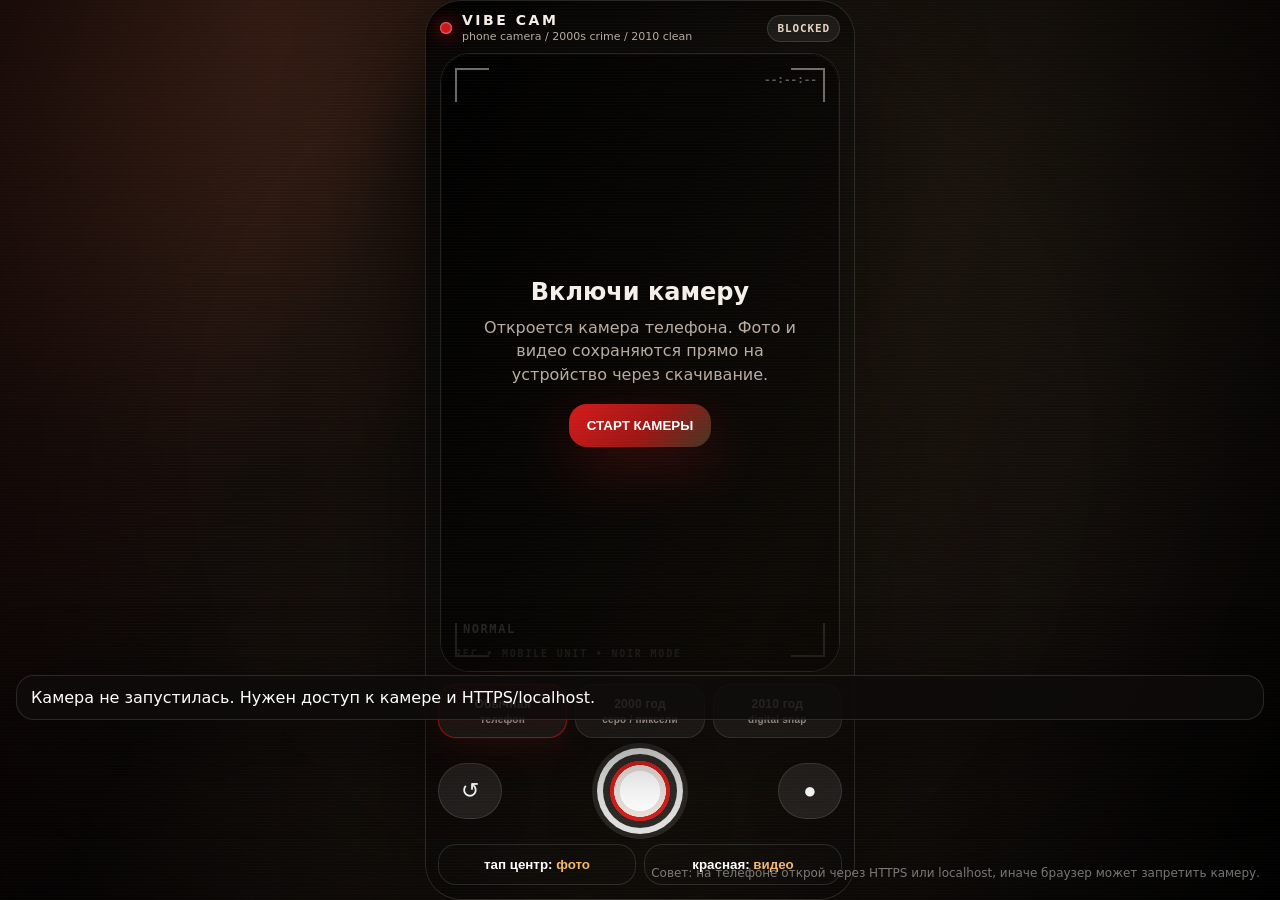
<file: index (1).html>
<!doctype html>
<html lang="ru">
<head>
  <meta charset="utf-8" />
  <meta name="viewport" content="width=device-width, initial-scale=1, viewport-fit=cover" />
  <title>Vibe Phone Camera</title>
  <style>
    :root{
      --bg:#080706; --panel:rgba(18,16,14,.74); --panel2:rgba(255,255,255,.075);
      --text:#f6eee8; --muted:#b6aaa1; --red:#d11718; --amber:#f2b56b; --line:rgba(255,255,255,.12);
      --shadow: 0 24px 80px rgba(0,0,0,.55);
    }
    *{box-sizing:border-box;-webkit-tap-highlight-color:transparent}
    html,body{height:100%;margin:0;background:radial-gradient(circle at 20% 0%,#372015 0,#120c09 35%,#030303 100%);color:var(--text);font-family:Inter,ui-sans-serif,system-ui,-apple-system,Segoe UI,Roboto,Arial,sans-serif;overflow:hidden}
    body:before{content:"";position:fixed;inset:0;pointer-events:none;background:linear-gradient(115deg,rgba(209,23,24,.13),transparent 28%,rgba(242,181,107,.08) 62%,transparent),repeating-linear-gradient(0deg,rgba(255,255,255,.025) 0 1px,transparent 1px 3px);mix-blend-mode:screen;opacity:.68;z-index:8}
    body:after{content:"";position:fixed;inset:-10%;pointer-events:none;background:radial-gradient(circle,transparent 48%,rgba(0,0,0,.78) 100%);z-index:9}
    .app{position:relative;height:100%;width:100%;display:grid;grid-template-rows:auto 1fr auto;z-index:1}
    header{display:flex;align-items:center;justify-content:space-between;gap:12px;padding:calc(12px + env(safe-area-inset-top)) 14px 10px;background:linear-gradient(180deg,rgba(0,0,0,.62),transparent);z-index:10}
    .brand{display:flex;align-items:center;gap:10px;min-width:0}.dot{width:12px;height:12px;border-radius:50%;background:var(--red);box-shadow:0 0 18px var(--red),0 0 2px #fff inset}.brand h1{font-size:14px;line-height:1;margin:0;letter-spacing:.18em;text-transform:uppercase;white-space:nowrap}.brand p{font-size:11px;color:var(--muted);margin:3px 0 0;white-space:nowrap;overflow:hidden;text-overflow:ellipsis}
    .status{font:700 11px/1 ui-monospace,SFMono-Regular,Menlo,monospace;color:#ffddd8;border:1px solid rgba(209,23,24,.45);background:rgba(209,23,24,.14);padding:7px 9px;border-radius:999px;letter-spacing:.08em;white-space:nowrap}.status.idle{color:#e6d3c4;border-color:var(--line);background:rgba(255,255,255,.07)}
    .stage{position:relative;margin:0 12px;border:1px solid var(--line);border-radius:30px;overflow:hidden;background:#000;box-shadow:var(--shadow);isolation:isolate}.stage:before{content:"";position:absolute;inset:0;border-radius:30px;box-shadow:inset 0 0 0 1px rgba(255,255,255,.07),inset 0 0 80px rgba(0,0,0,.48);z-index:5;pointer-events:none}.stage:after{content:"REC  •  MOBILE UNIT  •  NOIR MODE";position:absolute;left:14px;right:14px;bottom:12px;z-index:6;font:700 10px/1 ui-monospace,SFMono-Regular,Menlo,monospace;letter-spacing:.18em;color:rgba(255,255,255,.72);text-shadow:0 2px 8px #000;pointer-events:none}
    video,canvas{position:absolute;inset:0;width:100%;height:100%;object-fit:cover;transform:scaleX(var(--mirror,1));background:#000}.hidden{opacity:0;pointer-events:none}.show{opacity:1}.flash{position:absolute;inset:0;background:#fff;opacity:0;pointer-events:none;z-index:20}.flash.on{animation:flash .36s ease}@keyframes flash{0%{opacity:0}18%{opacity:.92}100%{opacity:0}}
    .frameHud{position:absolute;inset:14px;pointer-events:none;z-index:7}.corner{position:absolute;width:34px;height:34px;border-color:rgba(255,255,255,.65)}.tl{top:0;left:0;border-top:2px solid;border-left:2px solid}.tr{top:0;right:0;border-top:2px solid;border-right:2px solid}.bl{bottom:0;left:0;border-bottom:2px solid;border-left:2px solid}.br{bottom:0;right:0;border-bottom:2px solid;border-right:2px solid}.date{position:absolute;top:6px;right:8px;font:700 11px/1 ui-monospace,SFMono-Regular,Menlo,monospace;color:rgba(255,255,255,.78);text-shadow:0 2px 8px #000}.modeText{position:absolute;left:8px;bottom:22px;font:800 12px/1 ui-monospace,SFMono-Regular,Menlo,monospace;color:#fff;text-shadow:0 2px 8px #000;letter-spacing:.13em}
    .controls{z-index:11;padding:12px 12px calc(14px + env(safe-area-inset-bottom));display:grid;gap:10px;background:linear-gradient(0deg,rgba(0,0,0,.76),transparent)}.modes{display:grid;grid-template-columns:repeat(3,1fr);gap:8px}.mode{border:1px solid var(--line);background:var(--panel2);color:var(--text);border-radius:18px;padding:10px 8px;min-height:54px;font-weight:800;font-size:12px;letter-spacing:.02em;backdrop-filter:blur(16px)}.mode small{display:block;font-weight:600;color:var(--muted);font-size:10px;margin-top:3px}.mode.active{border-color:rgba(209,23,24,.78);background:linear-gradient(180deg,rgba(209,23,24,.28),rgba(255,255,255,.08));box-shadow:0 0 0 1px rgba(209,23,24,.1),0 10px 35px rgba(209,23,24,.14)}
    .actions{display:grid;grid-template-columns:64px 1fr 64px;align-items:center;gap:12px}.round{height:56px;border-radius:999px;border:1px solid var(--line);background:rgba(255,255,255,.09);color:#fff;font-size:22px;box-shadow:0 10px 30px rgba(0,0,0,.26);backdrop-filter:blur(16px)}.shutter{width:86px;height:86px;border-radius:50%;border:6px solid rgba(255,255,255,.86);justify-self:center;background:radial-gradient(circle,#fff 0 38%,#e9e0db 39% 49%,#d11718 50% 57%,rgba(255,255,255,.12) 58%);box-shadow:0 0 0 5px rgba(255,255,255,.1),0 18px 50px rgba(0,0,0,.48)}.shutter.recording{animation:pulse 1s infinite;background:radial-gradient(circle,#d11718 0 42%,#380806 43% 53%,rgba(255,255,255,.15) 54%)}@keyframes pulse{50%{transform:scale(.94);box-shadow:0 0 0 10px rgba(209,23,24,.12),0 18px 50px rgba(0,0,0,.48)}}
    .subactions{display:grid;grid-template-columns:1fr 1fr;gap:8px}.pill{border:1px solid var(--line);background:rgba(10,10,10,.35);color:#fff;padding:12px 12px;border-radius:18px;font-weight:800;backdrop-filter:blur(16px)}.pill span{color:var(--amber)}
    .toast{position:fixed;left:16px;right:16px;bottom:calc(180px + env(safe-area-inset-bottom));z-index:30;background:rgba(14,12,10,.9);border:1px solid var(--line);border-radius:18px;padding:12px 14px;color:#fff;box-shadow:var(--shadow);transform:translateY(20px);opacity:0;transition:.25s}.toast.show{transform:translateY(0);opacity:1}.permission{position:absolute;inset:0;display:grid;place-items:center;padding:26px;text-align:center;background:linear-gradient(180deg,rgba(0,0,0,.55),rgba(0,0,0,.9));z-index:12}.permission h2{margin:0 0 10px;font-size:24px}.permission p{margin:0 0 18px;color:var(--muted);line-height:1.45}.permission button{border:0;border-radius:18px;padding:14px 18px;font-weight:900;color:white;background:linear-gradient(135deg,#d11718,#9b1010 55%,#3a3120);box-shadow:0 18px 55px rgba(209,23,24,.24)}
    .desktopHint{display:none}@media (min-width:760px){body{display:grid;place-items:center}.app{max-width:430px;max-height:920px;border-radius:36px;overflow:hidden;border:1px solid var(--line);box-shadow:0 40px 120px #000;background:#080706}.desktopHint{display:block;position:fixed;right:20px;bottom:20px;color:rgba(255,255,255,.45);font-size:12px;z-index:20}.stage{margin:0 14px}}
  </style>
</head>
<body>
  <main class="app">
    <header>
      <div class="brand"><div class="dot"></div><div><h1>Vibe Cam</h1><p>phone camera / 2000s crime / 2010 clean</p></div></div>
      <div id="status" class="status idle">READY</div>
    </header>

    <section class="stage" id="stage">
      <video id="video" playsinline autoplay muted></video>
      <canvas id="canvas" class="show"></canvas>
      <div class="flash" id="flash"></div>
      <div class="frameHud">
        <div class="corner tl"></div><div class="corner tr"></div><div class="corner bl"></div><div class="corner br"></div>
        <div class="date" id="dateHud">--:--:--</div>
        <div class="modeText" id="modeHud">NORMAL</div>
      </div>
      <div class="permission" id="permission">
        <div><h2>Включи камеру</h2><p>Откроется камера телефона. Фото и видео сохраняются прямо на устройство через скачивание.</p><button id="startBtn">СТАРТ КАМЕРЫ</button></div>
      </div>
    </section>

    <section class="controls">
      <div class="modes">
        <button class="mode active" data-mode="normal">Обычная<small>телефон</small></button>
        <button class="mode" data-mode="y2000">2000 год<small>серо / пиксели</small></button>
        <button class="mode" data-mode="y2010">2010 год<small>digital snap</small></button>
      </div>
      <div class="actions">
        <button class="round" id="flipBtn" title="Сменить камеру">↺</button>
        <button class="shutter" id="photoBtn" title="Фото"></button>
        <button class="round" id="recordBtn" title="Видео">●</button>
      </div>
      <div class="subactions">
        <button class="pill" id="photoHint">тап центр: <span>фото</span></button>
        <button class="pill" id="videoHint">красная: <span>видео</span></button>
      </div>
    </section>
  </main>
  <div class="toast" id="toast"></div>
  <div class="desktopHint">Совет: на телефоне открой через HTTPS или localhost, иначе браузер может запретить камеру.</div>

<script>
(() => {
  const video = document.getElementById('video');
  const canvas = document.getElementById('canvas');
  const ctx = canvas.getContext('2d', { willReadFrequently: true });
  const startBtn = document.getElementById('startBtn');
  const permission = document.getElementById('permission');
  const statusEl = document.getElementById('status');
  const modeHud = document.getElementById('modeHud');
  const dateHud = document.getElementById('dateHud');
  const flash = document.getElementById('flash');
  const toast = document.getElementById('toast');
  const photoBtn = document.getElementById('photoBtn');
  const recordBtn = document.getElementById('recordBtn');
  const flipBtn = document.getElementById('flipBtn');
  const stage = document.getElementById('stage');

  let stream = null, facingMode = 'environment', mode = 'normal';
  let raf = null, recorder = null, chunks = [], recording = false;

  const modeNames = { normal: 'NORMAL', y2000: '2000 CRIME CAM', y2010: '2010 DIGITAL' };
  const safeName = () => new Date().toISOString().replaceAll(':','-').replaceAll('.','-');
  const showToast = msg => { toast.textContent = msg; toast.classList.add('show'); clearTimeout(showToast.t); showToast.t = setTimeout(()=>toast.classList.remove('show'), 2400); };
  const setStatus = (txt, live=false) => { statusEl.textContent = txt; statusEl.classList.toggle('idle', !live); };

  function fitCanvas(){
    const rect = stage.getBoundingClientRect();
    const dpr = Math.min(devicePixelRatio || 1, 2);
    canvas.width = Math.max(1, Math.floor(rect.width * dpr));
    canvas.height = Math.max(1, Math.floor(rect.height * dpr));
  }

  async function startCamera(){
    try{
      if(stream) stream.getTracks().forEach(t=>t.stop());
      stream = await navigator.mediaDevices.getUserMedia({
        video: { facingMode, width:{ideal:1920}, height:{ideal:1080} }, audio: true
      });
      video.srcObject = stream;
      await video.play();
      permission.style.display = 'none';
      stage.style.setProperty('--mirror', facingMode === 'user' ? -1 : 1);
      fitCanvas();
      setStatus('LIVE', true);
      draw();
    } catch(err){
      console.error(err);
      setStatus('BLOCKED');
      showToast('Камера не запустилась. Нужен доступ к камере и HTTPS/localhost.');
    }
  }

  function draw(){
    cancelAnimationFrame(raf);
    const loop = () => {
      const w = canvas.width, h = canvas.height;
      ctx.save();
      ctx.clearRect(0,0,w,h);
      ctx.drawImage(video, 0, 0, w, h);
      if(mode === 'y2000') filter2000(w,h);
      if(mode === 'y2010') filter2010(w,h);
      drawOverlay(w,h);
      ctx.restore();
      raf = requestAnimationFrame(loop);
    };
    loop();
  }

  function filter2000(w,h){
    // Pixelated, gray-green, old TV compression, noir/crime vibe.
    const scale = 0.18;
    const sw = Math.max(80, Math.floor(w*scale));
    const sh = Math.max(80, Math.floor(h*scale));
    const off = document.createElement('canvas'); off.width = sw; off.height = sh;
    const o = off.getContext('2d', { willReadFrequently:true });
    o.drawImage(canvas,0,0,sw,sh);
    const img = o.getImageData(0,0,sw,sh), d = img.data;
    for(let i=0;i<d.length;i+=4){
      const gray = (d[i]*0.28 + d[i+1]*0.48 + d[i+2]*0.24);
      const noise = (Math.random()-.5)*34;
      d[i]   = Math.max(0, Math.min(255, gray*1.04 + 17 + noise));
      d[i+1] = Math.max(0, Math.min(255, gray*.95 + 9 + noise));
      d[i+2] = Math.max(0, Math.min(255, gray*.78 + 3 + noise));
    }
    o.putImageData(img,0,0);
    ctx.imageSmoothingEnabled = false;
    ctx.drawImage(off,0,0,w,h);
    ctx.imageSmoothingEnabled = true;
    ctx.fillStyle='rgba(35,50,38,.18)'; ctx.fillRect(0,0,w,h);
    ctx.globalCompositeOperation='screen'; ctx.fillStyle='rgba(209,23,24,.06)'; ctx.fillRect(0,0,w,h); ctx.globalCompositeOperation='source-over';
    ctx.fillStyle='rgba(0,0,0,.22)';
    for(let y=0;y<h;y+=4) ctx.fillRect(0,y,w,1);
  }

  function filter2010(w,h){
    // Early smartphone / compact digital: sharper, higher contrast, slightly cool, mild vignette.
    const img = ctx.getImageData(0,0,w,h), d = img.data;
    for(let i=0;i<d.length;i+=4){
      let r=d[i], g=d[i+1], b=d[i+2];
      r = (r-128)*1.12+128+5; g = (g-128)*1.08+128+4; b = (b-128)*1.16+128+13;
      d[i]=Math.max(0,Math.min(255,r)); d[i+1]=Math.max(0,Math.min(255,g)); d[i+2]=Math.max(0,Math.min(255,b));
    }
    ctx.putImageData(img,0,0);
    ctx.globalAlpha=.16; ctx.drawImage(canvas,-1,0,w,h); ctx.globalAlpha=1;
  }

  function drawOverlay(w,h){
    const t = new Date();
    dateHud.textContent = t.toLocaleTimeString('ru-RU', {hour:'2-digit', minute:'2-digit', second:'2-digit'});
    if(mode === 'y2000'){
      ctx.fillStyle='rgba(0,0,0,.18)'; ctx.fillRect(0,0,w,h);
      ctx.font = `${Math.max(16,w/38)}px monospace`; ctx.fillStyle='rgba(255,255,255,.68)';
      ctx.fillText(t.toLocaleDateString('ru-RU'), 18, 34);
      ctx.fillStyle='rgba(209,23,24,.75)'; ctx.fillRect(w-76, 24, 12, 12);
      ctx.fillStyle='rgba(255,255,255,.74)'; ctx.fillText('REC', w-58, 36);
    }
    const grd = ctx.createRadialGradient(w/2,h/2,Math.min(w,h)*.22,w/2,h/2,Math.max(w,h)*.7);
    grd.addColorStop(0,'rgba(0,0,0,0)'); grd.addColorStop(1, mode === 'normal' ? 'rgba(0,0,0,.22)' : 'rgba(0,0,0,.46)');
    ctx.fillStyle=grd; ctx.fillRect(0,0,w,h);
  }

  function setMode(next){
    mode = next; modeHud.textContent = modeNames[mode];
    document.querySelectorAll('.mode').forEach(b=>b.classList.toggle('active', b.dataset.mode === mode));
    showToast('Режим: ' + modeNames[mode]);
  }

  function downloadBlob(blob, filename){
    const url = URL.createObjectURL(blob); const a = document.createElement('a');
    a.href = url; a.download = filename; document.body.appendChild(a); a.click(); a.remove();
    setTimeout(()=>URL.revokeObjectURL(url), 1500);
  }

  function takePhoto(){
    if(!stream){ showToast('Сначала включи камеру.'); return; }
    flash.classList.remove('on'); void flash.offsetWidth; flash.classList.add('on');
    canvas.toBlob(blob => {
      if(blob){ downloadBlob(blob, `vibecam-${mode}-${safeName()}.jpg`); showToast('Фото сохранено.'); }
    }, 'image/jpeg', mode === 'y2000' ? .74 : .94);
  }

  function pickMime(){
    const list = ['video/webm;codecs=vp9,opus','video/webm;codecs=vp8,opus','video/webm'];
    return list.find(x => MediaRecorder.isTypeSupported(x)) || '';
  }

  function startRecording(){
    if(!stream){ showToast('Сначала включи камеру.'); return; }
    try{
      chunks = [];
      const visual = canvas.captureStream(30);
      const audio = stream.getAudioTracks()[0];
      if(audio) visual.addTrack(audio);
      recorder = new MediaRecorder(visual, { mimeType: pickMime(), videoBitsPerSecond: mode === 'y2000' ? 1800000 : 4500000 });
      recorder.ondataavailable = e => { if(e.data && e.data.size) chunks.push(e.data); };
      recorder.onstop = () => {
        const blob = new Blob(chunks, { type:'video/webm' });
        downloadBlob(blob, `vibecam-${mode}-${safeName()}.webm`);
        showToast('Видео сохранено.');
      };
      recorder.start(); recording = true; recordBtn.classList.add('recording'); photoBtn.classList.add('recording'); setStatus('REC', true);
    } catch(err){ console.error(err); showToast('Запись видео не поддержалась этим браузером.'); }
  }
  function stopRecording(){
    if(recorder && recording){ recorder.stop(); }
    recording = false; recordBtn.classList.remove('recording'); photoBtn.classList.remove('recording'); setStatus('LIVE', true);
  }

  startBtn.addEventListener('click', startCamera);
  photoBtn.addEventListener('click', takePhoto);
  recordBtn.addEventListener('click', () => recording ? stopRecording() : startRecording());
  flipBtn.addEventListener('click', async () => { facingMode = facingMode === 'environment' ? 'user' : 'environment'; await startCamera(); showToast(facingMode === 'user' ? 'Фронтальная камера' : 'Основная камера'); });
  document.querySelectorAll('.mode').forEach(btn => btn.addEventListener('click', () => setMode(btn.dataset.mode)));
  addEventListener('resize', fitCanvas);
  addEventListener('orientationchange', () => setTimeout(fitCanvas, 250));

  // Try auto-start; mobile browsers may still require the big button.
  if(navigator.mediaDevices && location.protocol !== 'file:') setTimeout(startCamera, 350);
})();
</script>
</body>
</html>
</file>
